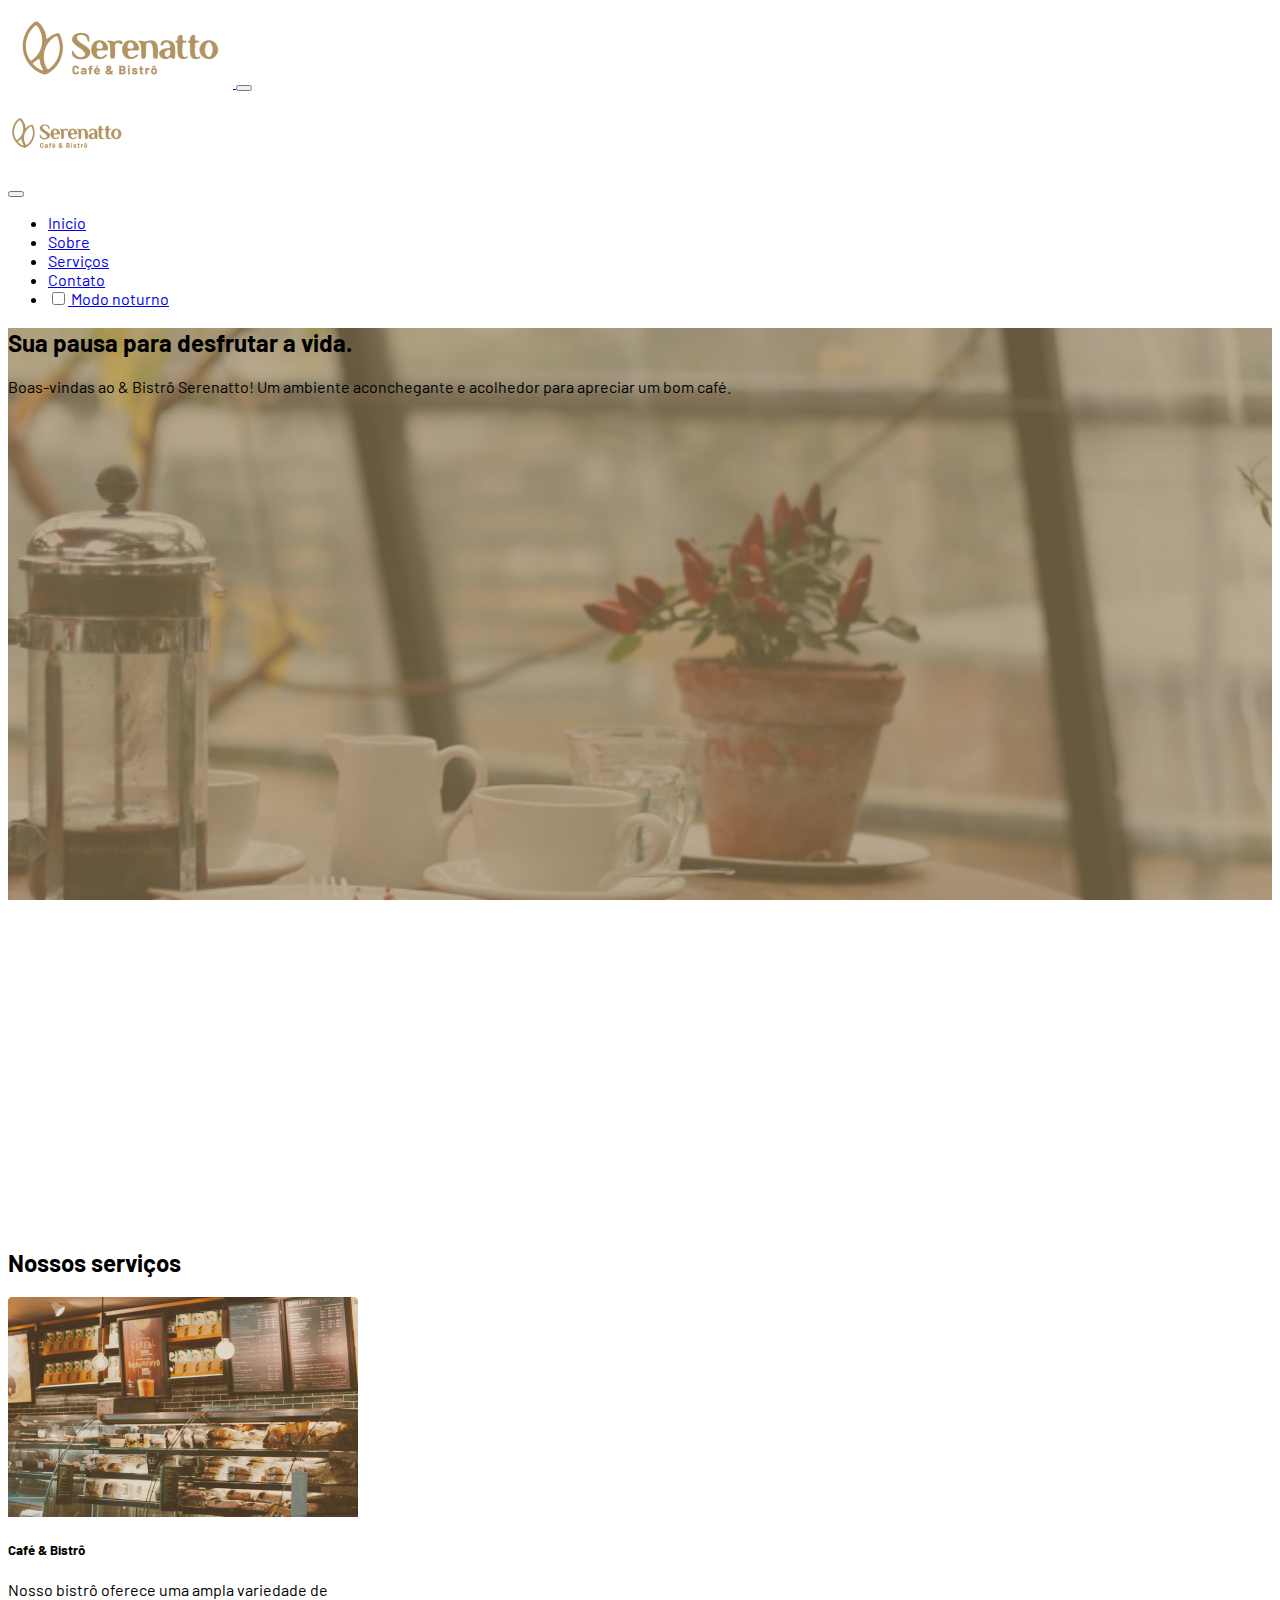
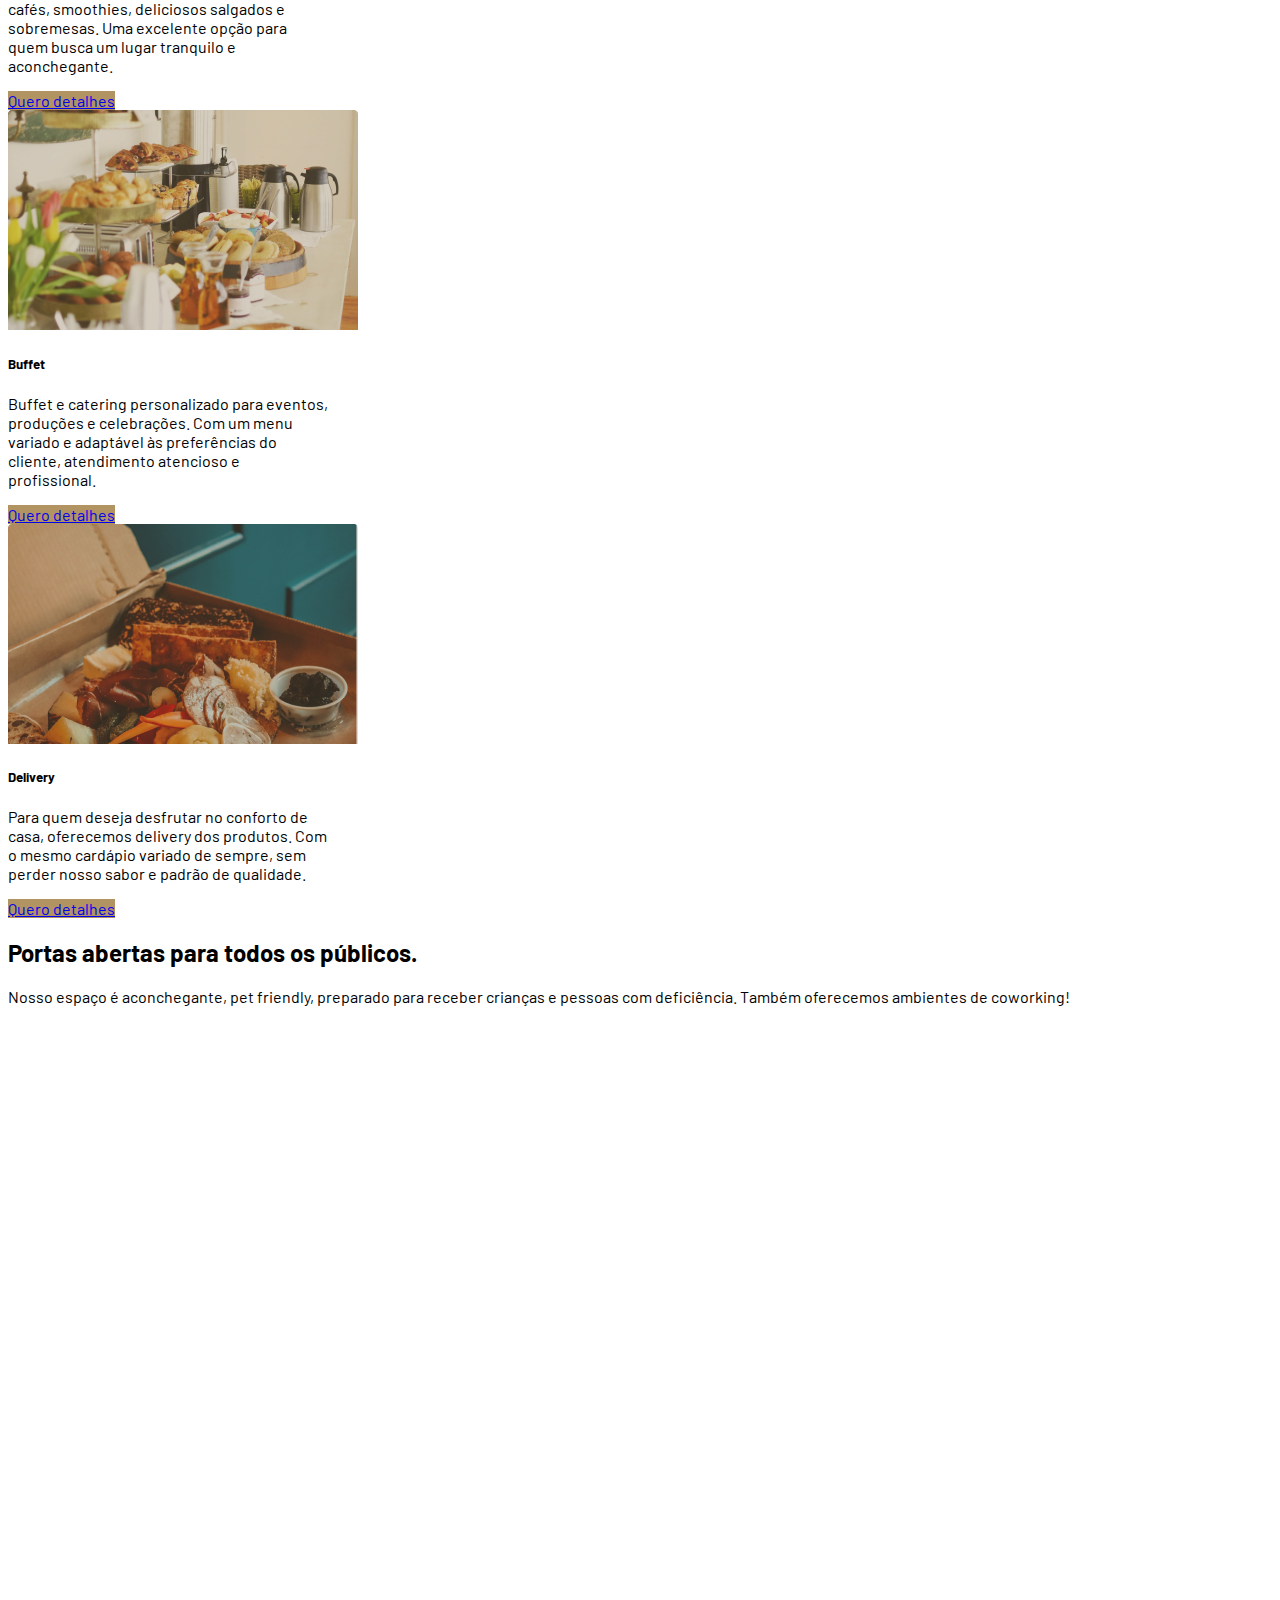
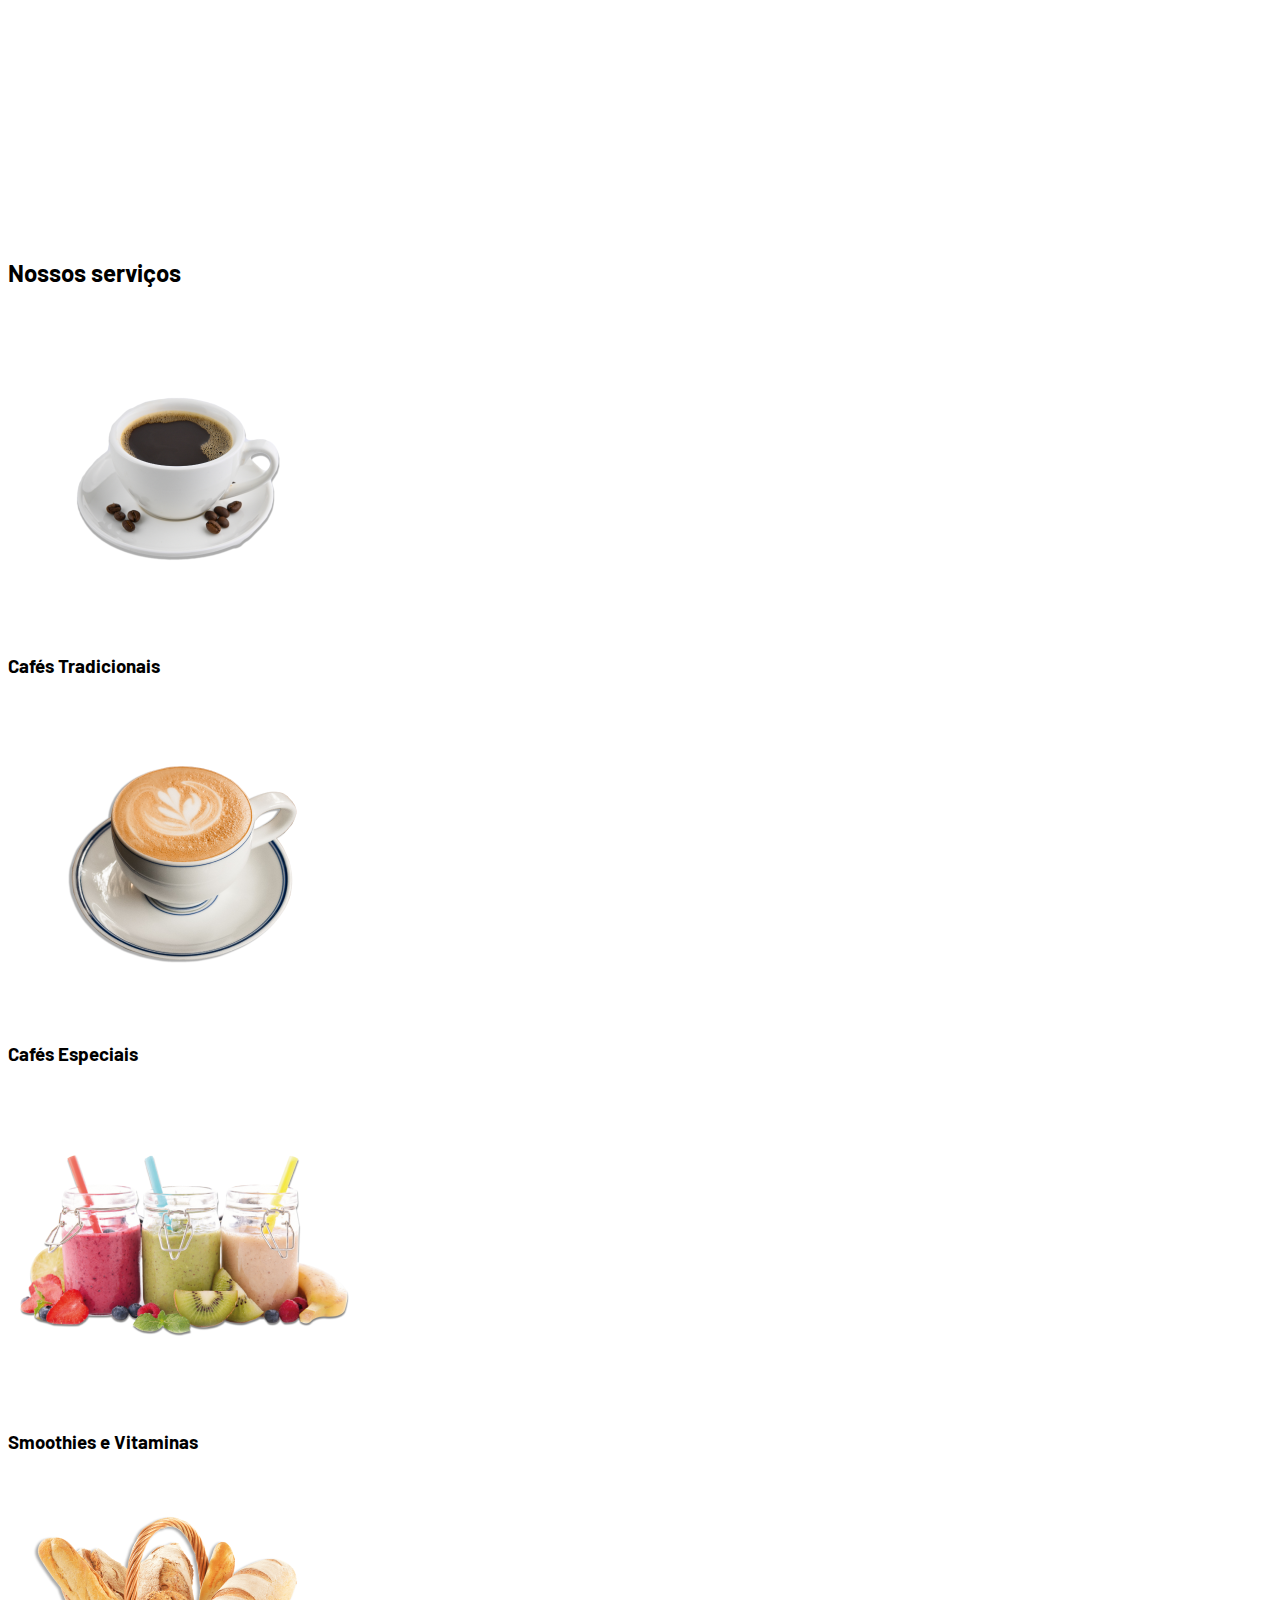
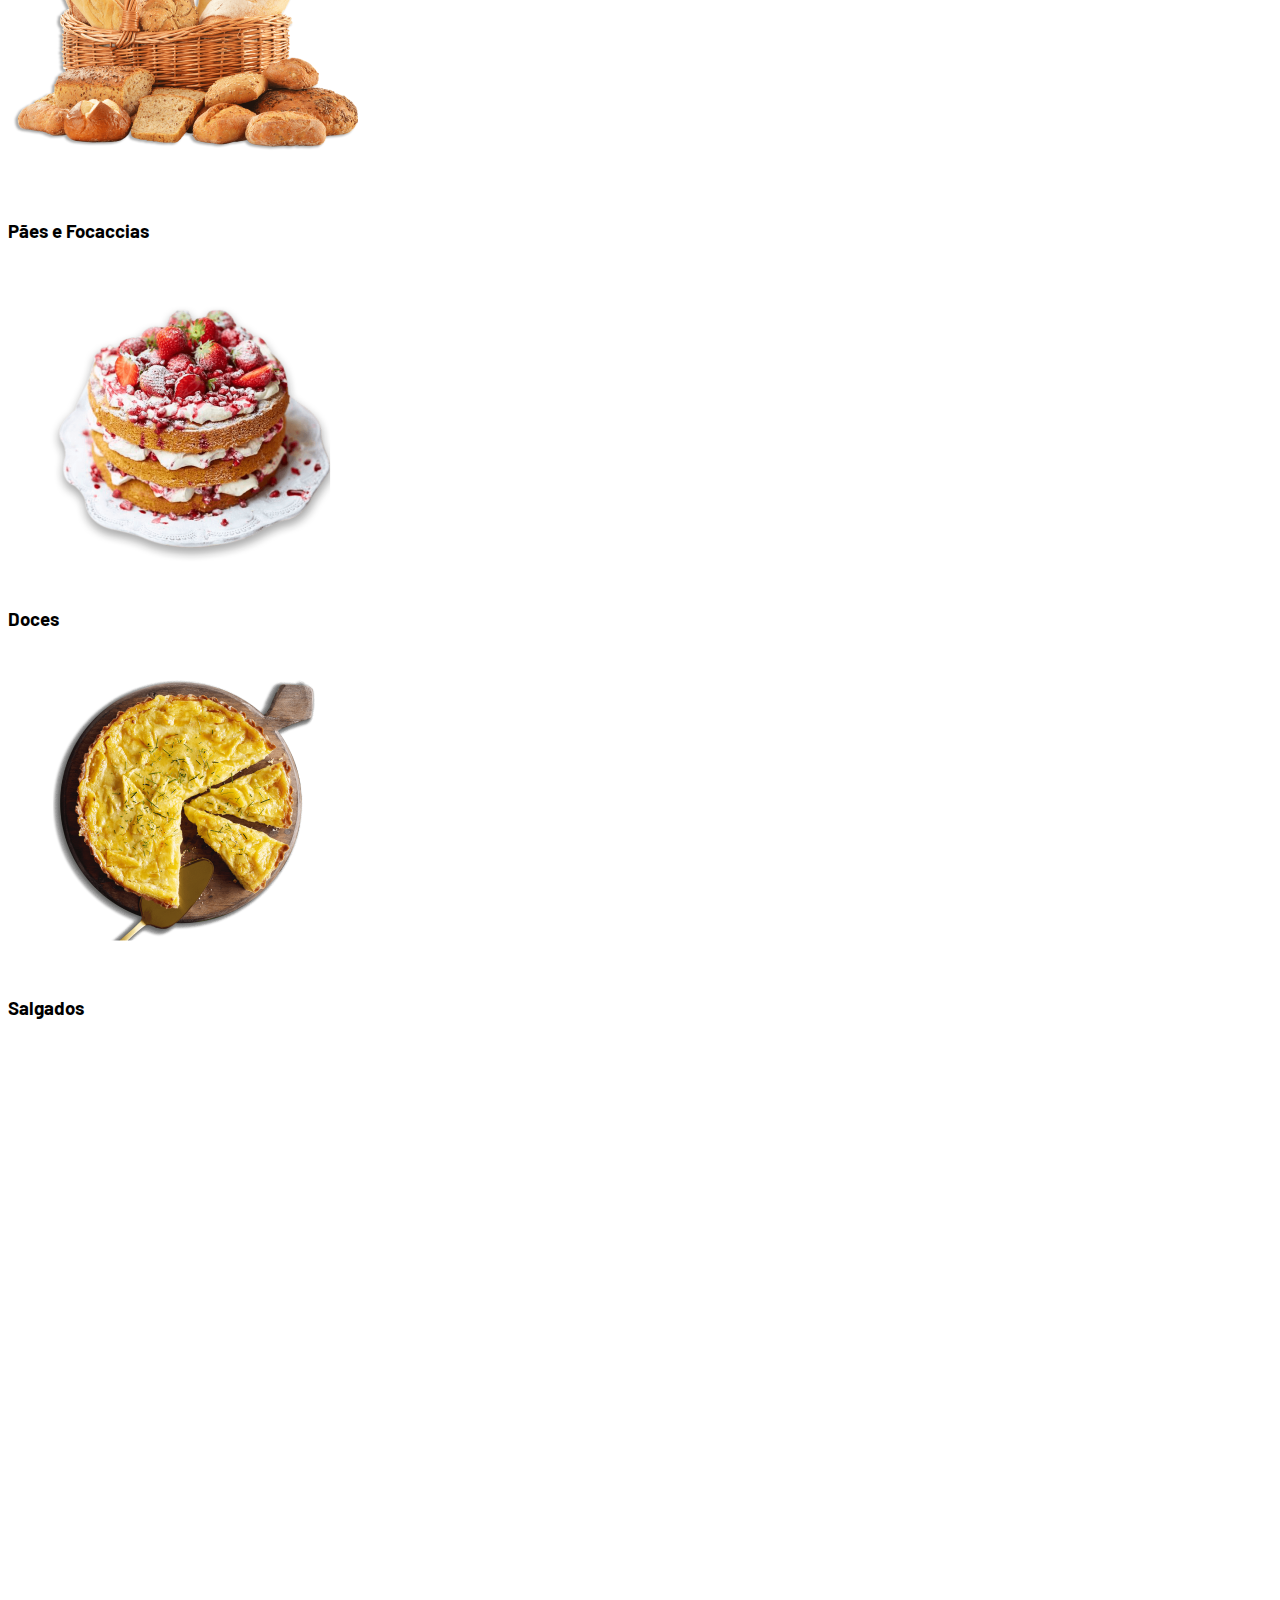
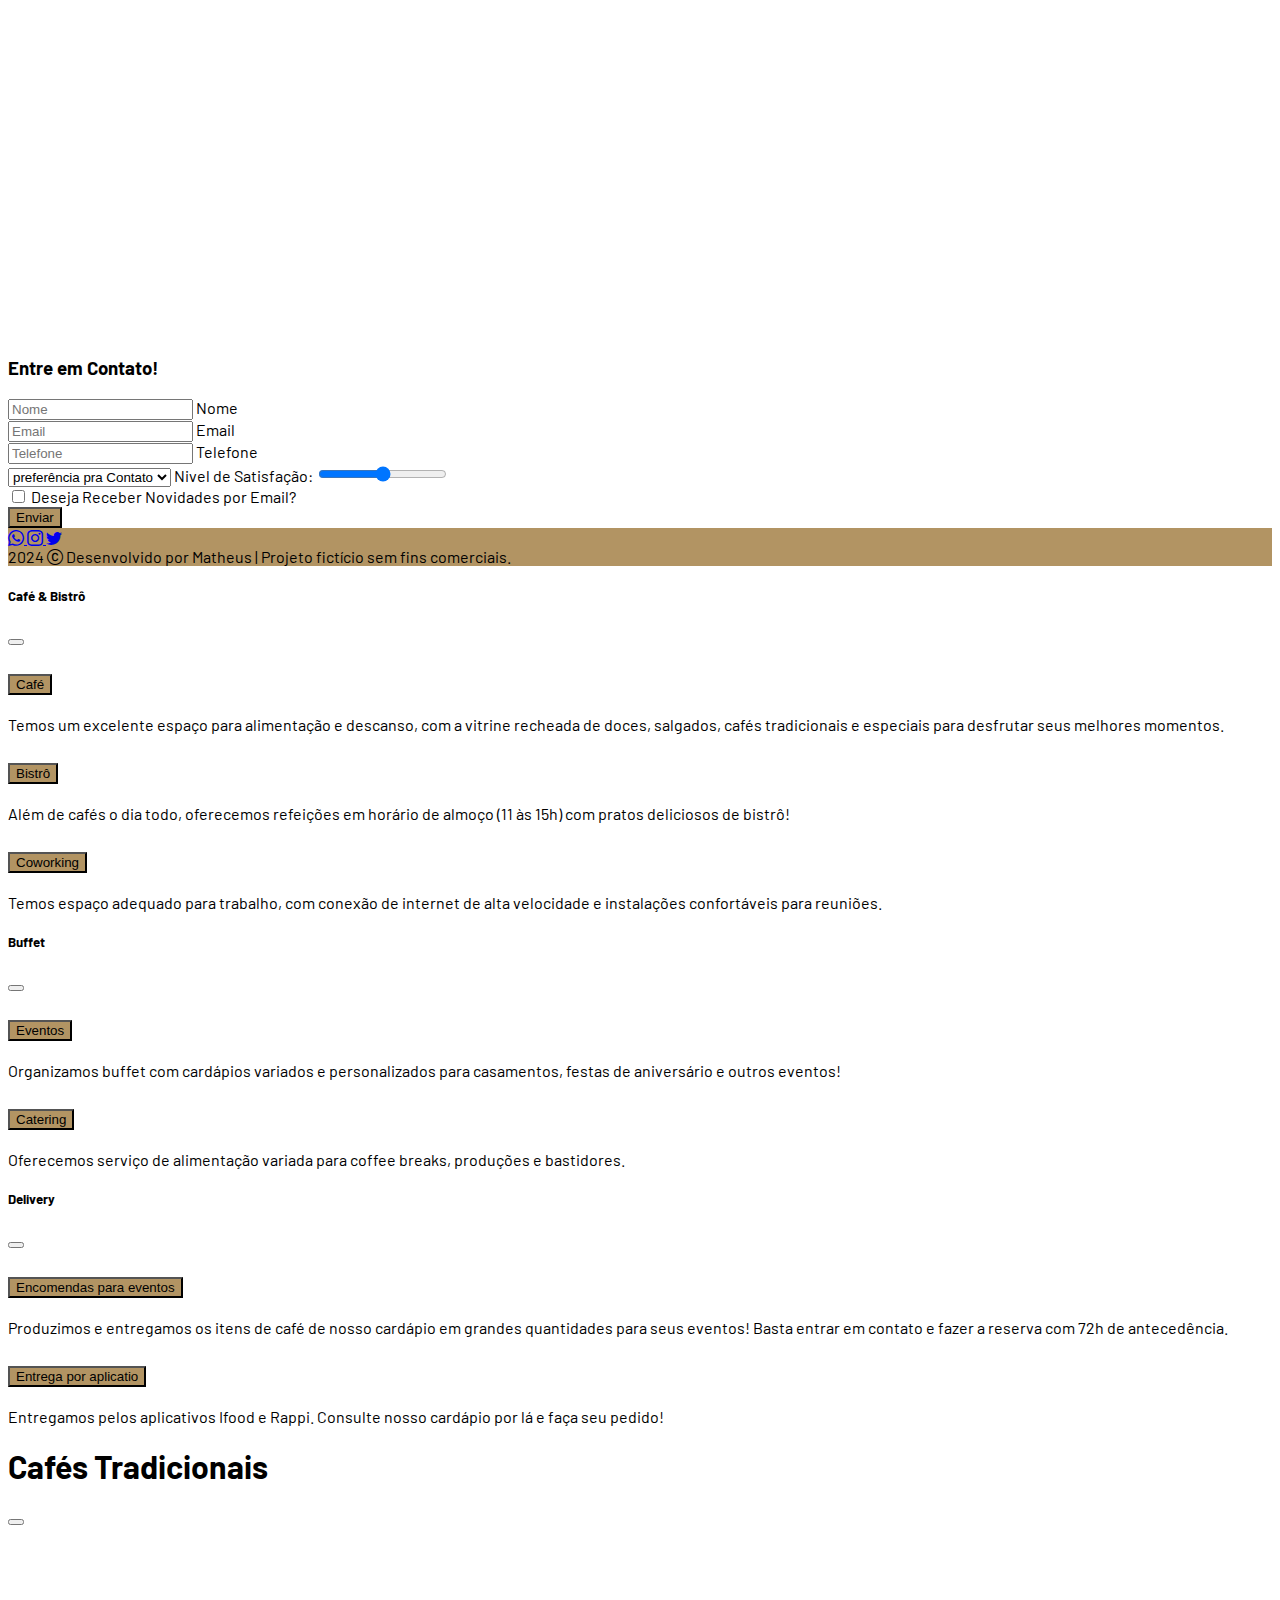
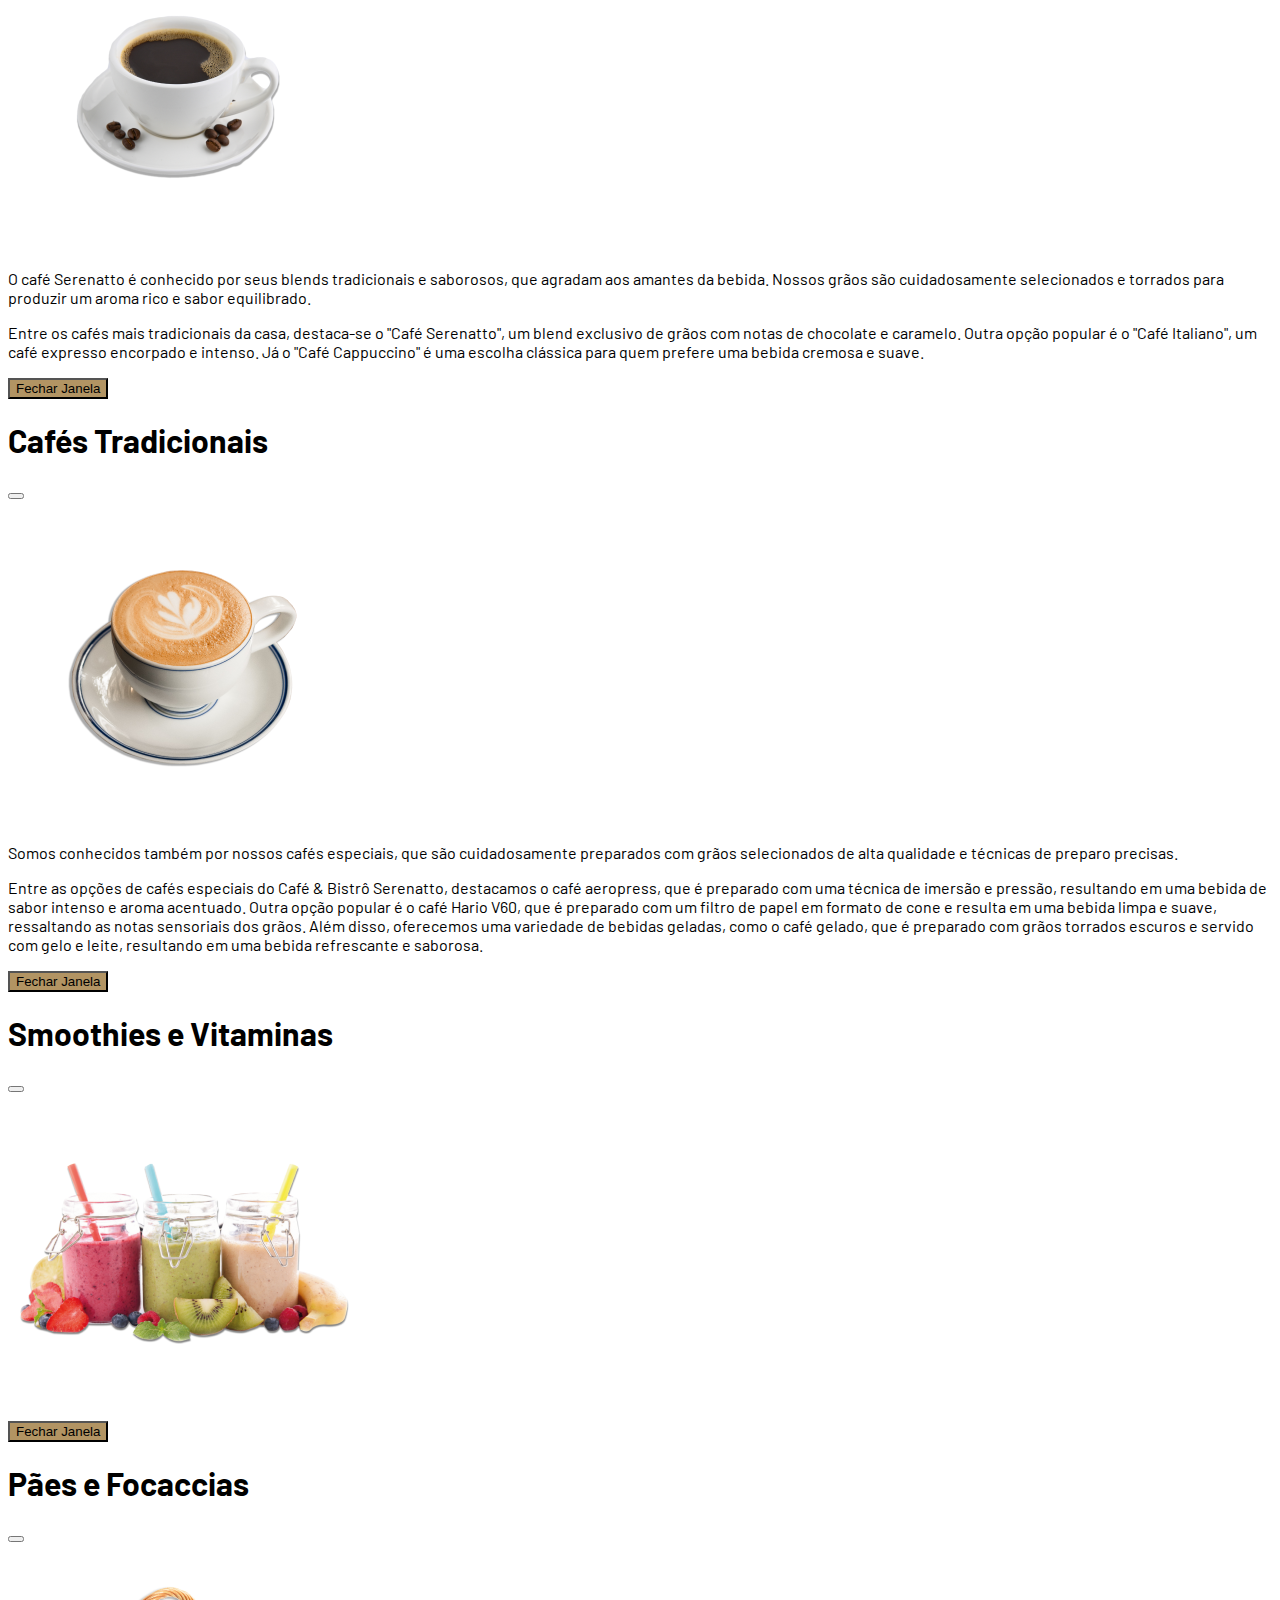
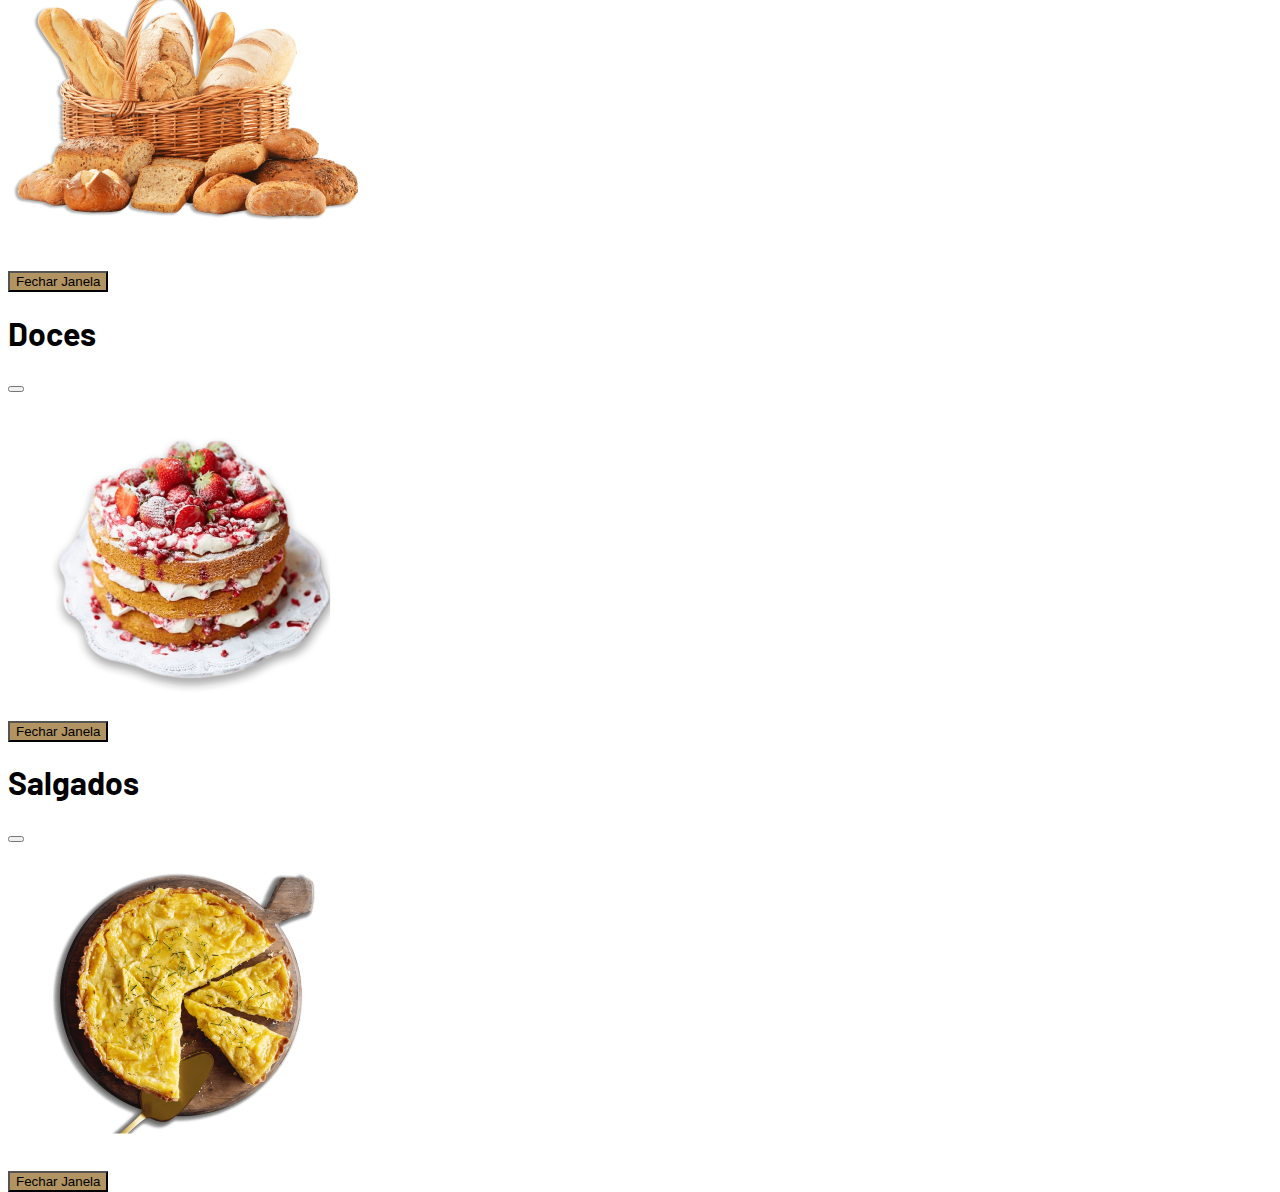
<file: projeto2/index.html>
<!DOCTYPE html>
<html lang="pt-br">
<head>
    <meta charset="UTF-8">
    <meta http-equiv="X-UA-Compatible" content="IE=edge">
    <meta name="viewport" content="width=device-width, initial-scale=1.0">
    <link rel="shortcut icon" href="./" type="image/x-icon">
    <link rel="shortcut icon" href="./assets/favicon.png" type="image/x-icon">
    <title>Serenatto</title>
    <link href="https://cdn.jsdelivr.net/npm/bootstrap@5.3.0-alpha2/dist/css/bootstrap.min.css" rel="stylesheet"
    integrity="sha384-aFq/bzH65dt+w6FI2ooMVUpc+21e0SRygnTpmBvdBgSdnuTN7QbdgL+OapgHtvPp" 
    crossorigin="anonymous">
    <link rel="stylesheet" href="https://cdn.jsdelivr.net/npm/bootstrap-icons@1.10.4/font/bootstrap-icons.css">
    <link rel="stylesheet" href="./estilos.css">
    <link href="https://fonts.googleapis.com/css2?family=Barlow+Condensed:wght@700&family=Barlow:wght@400;600&display=swap" rel="stylesheet">
</head>
<body data-bs-theme="light">

    <!-- CABEÇALHO - NAVBAR -->
    <header>
        <!-- Barra de navegação com expansão em telas grandes e plano de fundo terciário -->
        <nav class="navbar-expand-lg navbar bg-body-tertiary fixed-top">
            <!-- Contêiner fluido para envolver os elementos -->
            <div class="container-fluid">

                <!-- Link para o logotipo da página -->
                <a class="navbar-brand" href="#">
                    <img src="./assets/logo.png" alt="Logo da cafeteria Serenatto">
                </a>
                
                <!-- Botão de alternância para abrir o menu offcanvas -->
                <button class="navbar-toggler" type="button" data-bs-toggle="offcanvas" data-bs-target="#offcanvasNavbar" aria-controls="offcanvasNavbar" aria-label="Toggle navigation">
                    <span class="navbar-toggler-icon"></span>
                </button>
                
                <!-- Menu offcanvas que aparece em telas menores -->
                <div class="offcanvas offcanvas-end" tabindex="-1" id="offcanvasNavbar" aria-labelledby="offcanvasNavbarLabel">
                    <!-- Cabeçalho do menu offcanvas com título ou logotipo -->
                    <div class="offcanvas-header">
                        <h5 class="offcanvas-title" id="offcanvasNavbarLabel">
                            <img src="./assets/logo-mobile.png" alt="Logo da cafeteria Serenatto">
                        </h5>
                        <button type="button" class="btn-close" data-bs-dismiss="offcanvas" aria-label="Close"></button>
                    </div>
                    <!-- Corpo do menu offcanvas com links de navegação -->
                    <div class="offcanvas-body">
                        <ul class="navbar-nav justify-content-end flex-grow-1 pe-3">
                            <li class="nav-item">
                                <a class="nav-link active" aria-current="page" href="#">Inicio</a>
                            </li>
                            <li class="nav-item">
                                <a class="nav-link active" aria-current="page" href="#sobre">Sobre</a>
                            </li>
                            <li class="nav-item">
                                <a class="nav-link active" aria-current="page" href="#servicos">Serviços</a>
                            </li>
                            <li class="nav-item">
                                <a class="nav-link active" aria-current="page" href="#contato">Contato</a>
                            </li>
                            <li class="nav-item">
                                <a class="nav-link" href="#">
                                    <div class="form-check form-switch">
                                        <input class="form-check-input" type="checkbox" role="switch" id="modo-noturno">
                                        <label class="form-check-label" for="modo-noturno">Modo noturno</label>
                                    </div>
                                </a>
                            </li>
                        </ul>
                    </div>
                </div>

            </div>
        </nav>
    </header>


    <main>
        <!-- PRIMEIRA IMAGEM  -->
        <section class="banners banner-1 d-flex flex-column justify-content-center text-center">
            <div class="banners-titulo bg-body-secondary py-5">
                <h2 class="fw-bold">Sua pausa para desfrutar a vida. </h2>
                <p>Boas-vindas ao & Bistrô Serenatto! Um ambiente aconchegante e acolhedor para apreciar um bom café.</p>
            </div>
        </section>

        <!-- CARDS SOBRE -->
        <section class="py-5">
            <h2 class="text-center fw-bold pb-1" id="sobre">Nossos serviços</h2>

            <div class="container d-flex justify-content-around flex-wrap">
                <!-- PRIMIERO CARD -->
                <div class="card m-4" style="width: 20rem;">
                    <img src="./assets/cafe-card.png" class="card-img-top" alt="Balcão de padaria tradicional com alimentos diversos">
                    
                    <div class="card-body">
                        <h5 class="card-title py-2 fw-bold">Café & Bistrô</h5>
                        <p class="card-text">Nosso bistrô oferece uma ampla variedade de cafés, smoothies, deliciosos salgados e sobremesas. Uma excelente opção para quem busca um lugar tranquilo e aconchegante.</p>
                        <a href="#" class="btn botao-padrao w-100 fw-bold" data-bs-toggle="offcanvas" data-bs-target="#canvas-1" aria-controls="offcanvasRight">Quero detalhes</a>
                    </div>
                </div>

                <!-- SEGUNDO CARD -->
                <div class="card m-4" style="width: 20rem;">
                    <img src="./assets/buffet-card.png" class="card-img-top" alt="Mesa de buffet com alimentos diversos">
                    <div class="card-body">
                        <h5 class="card-title fw-bold">Buffet</h5>
                        <p class="card-text">Buffet e catering personalizado para eventos, produções e celebrações. Com um menu variado e adaptável às preferências do cliente, atendimento atencioso e profissional.</p>
                        <a href="#" class="btn botao-padrao w-100 fw-bold mt-3" data-bs-toggle="offcanvas" data-bs-target="#canvas-2" aria-controls="offcanvasRight">Quero detalhes</a>
                    </div>
                </div>

                <!-- TERCEIRO CARD -->
                <div class="card m-4" style="width: 20rem;">
                    <img src="./assets/delivery-card.png" class="card-img-top" alt="Caixa aberta armazenando comidas diversas">
                    <div class="card-body">
                        <h5 class="card-title fw-bold">Delivery</h5>
                        <p class="card-text">Para quem deseja desfrutar no conforto de casa, oferecemos delivery dos produtos. Com o mesmo cardápio variado de sempre, sem perder nosso sabor e padrão de qualidade.</p>
                        <a href="#" class="btn botao-padrao w-100 fw-bold mt-3" data-bs-toggle="offcanvas" data-bs-target="#canvas-3" aria-controls="offcanvasRight">Quero detalhes</a>
                    </div>
                </div>
            </div>
        </section>

        <!-- SEGUNDA IMAGEM -->
        <section class="banners banner-2 d-flex flex-column justify-content-center text-center">
            <div class="banners-titulo bg-body-secondary py-5">
                <h2 class="fw-bold">Portas abertas para todos os públicos.</h2>
                <p>Nosso espaço é aconchegante, pet friendly, preparado para receber crianças e pessoas com deficiência. Também oferecemos ambientes de coworking!</p>
            </div>
        </section>

        <!-- CARDS NOSSOS SERVIÇOS -->
        <section>
            <h2 class="text-center fw-bold mt-4 pb-1" id="servicos">Nossos serviços</h2>

            <div class="row mx-0">
                <div class="col-12 col-md-6 col-lg-4">
                    <div class="card border-0 mx-auto btn" data-bs-toggle="modal" data-bs-target="#modal-1">
                        <img src="./assets/produtos-cafe-tradicional.png" class="card-img-top" alt="Xícara de café preto">
                        <div class="card-body text-center">
                            <h3 class="card-text fw-bold">Cafés Tradicionais</h3>
                        </div>
                    </div>
                </div>
                <div class="col-12 col-md-6 col-lg-4">
                    <div class="card border-0 mx-auto btn" data-bs-toggle="modal" data-bs-target="#modal-2">
                        <img src="./assets/produtos-cafe-especial.png" class="card-img-top" alt="">
                        <div class="card-body text-center">
                            <h3 class="card-text fw-bold">Cafés Especiais</h3>
                        </div>
                    </div>
                </div>
                <div class="col-12 col-md-6 col-lg-4">
                    <div class="card border-0 mx-auto btn" data-bs-toggle="modal" data-bs-target="#modal-3">
                        <img src="./assets/produtos-vitaminas.png" class="card-img-top" alt="">
                        <div class="card-body text-center">
                            <h3 class="card-text fw-bold">Smoothies e Vitaminas</h3>
                        </div>
                    </div>
                </div>
                <div class="col-12 col-md-6 col-lg-4">
                    <div class="card border-0 mx-auto btn" data-bs-toggle="modal" data-bs-target="#modal-4">
                        <img src="./assets/produtos-paes.png" class="card-img-top" alt="">
                        <div class="card-body text-center">
                            <h3 class="card-text fw-bold">Pães e Focaccias</h3>
                        </div>
                    </div>
                </div>
                <div class="col-12 col-md-6 col-lg-4">
                    <div class="card border-0 mx-auto btn" data-bs-toggle="modal" data-bs-target="#modal-5">
                        <img src="./assets/produtos-doces.png" class="card-img-top" alt="">
                        <div class="card-body text-center">
                            <h3 class="card-text fw-bold">Doces</h3>
                        </div>
                    </div>
                </div>
                <div class="col-12 col-md-6 col-lg-4">
                    <div class="card border-0 mx-auto btn" data-bs-toggle="modal" data-bs-target="#modal-6">
                        <img src="./assets/produtos-salgados.png" class="card-img-top" alt="">
                        <div class="card-body text-center">
                            <h3 class="card-text fw-bold">Salgados</h3>
                        </div>
                    </div>
                </div>
            </div>
        </section>

        <!-- TERCEIRA IMAGEM -->
        <section class="banners banner-3 d-flex flex-column justify-content-center text-center">

        </section>

        <!-- ENTRE EM CONTATO -->
        <section>
            <div class="border border-2 rounded p-3">
                <div class="row">
                    <div class="col-8 col-md-6 mx-auto">
                        <h3 class="fw-bold p-3"> Entre em Contato! </h3>

                        <form id="contato">
                            <div class="form-floating mb-3">
                                <input type="text" class="form-control" id="nome" placeholder="Nome">
                                <label for="nome"> Nome </label>
                            </div>
                            <div class="form-floating mb-3">
                                <input type="email" class="form-control" id="Email" placeholder="Email">
                                <label for="Email"> Email </label>
                            </div>
                            <div class="form-floating mb-3">
                                <input type="number" class="form-control" id="telefone" placeholder="Telefone">
                                <label for="telefone"> Telefone </label>
                            </div>
                        </form>
        
                        <select class="form-select mb-3" aria-label="Default select example">
                            <option selected>preferência pra Contato</option>
                            <option value="">WhatsApp</option>
                            <option value="">Email</option>
                            <option value="">Ligação</option>
                        </select>
            
                        <label for="nivel-satisfacao"> Nivel de Satisfação: </label>
                        <input type="range" class="form-range" id="nivel-satisfacao">
            
                        <div class="form-check">
                            <input class="form-check-input" type="checkbox" value="" id="novidades">
                            <label class="form-check-label" for="novidades"> Deseja Receber Novidades por Email? </label>
                        </div>
            
                        <button type="button" class="btn botao-padrao w-100 fw-bold py-3 mt-3"> Enviar </button>
                    </div>
                </div>
            </div>

        </section>
    </main>

    <footer class="text-center mt-4">

        <section class="container p-4 pb-0">
            <a href="#!" class="btn"> <i class="bi bi-whatsapp"></i> </a>
            <a href="#!" class="btn"> <i class="bi bi-instagram"></i> </a>
            <a href="#!" class="btn"> <i class="bi bi-twitter"></i></i> </a>
        </section>

        <div class="p-3">
            2024 <i class="bi bi-c-circle"></i> Desenvolvido por Matheus | Projeto fictício sem fins comerciais.
        </div>

    </footer>

    <!-- canvas -1  -->
    <div class="offcanvas offcanvas-end" tabindex="-1" id="canvas-1" aria-labelledby="offcanvasRightLabel">
        <div class="offcanvas-header">
            <h5 class="offcanvas-title" id="offcanvasRightLabel">Café & Bistrô</h5>
            <button type="button" class="btn-close" data-bs-dismiss="offcanvas" aria-label="Close"></button>
        </div>
        <div class="offcanvas-body">
            <div class="accordion" id="accordionExample">
                <div class="accordion-item">
                    <h2 class="accordion-header">
                        <button class="accordion-button botao-padrao" type="button" data-bs-toggle="collapse" data-bs-target="#collapseOne" aria-expanded="true" aria-controls="collapseOne">Café</button>
                    </h2>
                    <div id="collapseOne" class="accordion-collapse collapse show" data-bs-parent="#accordionExample">
                        <div class="accordion-body">
                            <p>Temos um excelente espaço para alimentação e descanso, com a vitrine recheada de doces, salgados, cafés tradicionais e especiais para desfrutar seus melhores momentos.</p>
                        </div>
                    </div>
                </div>
                <div class="accordion-item">
                    <h2 class="accordion-header">
                        <button class="accordion-button collapsed botao-padrao" type="button" data-bs-toggle="collapse" data-bs-target="#collapseTwo" aria-expanded="false" aria-controls="collapseTwo">Bistrô</button>
                    </h2>
                    <div id="collapseTwo" class="accordion-collapse collapse" data-bs-parent="#accordionExample">
                        <div class="accordion-body">
                            <p>Além de cafés o dia todo, oferecemos refeições em horário de almoço (11 às 15h) com pratos deliciosos de bistrô!</p>
                        </div>
                    </div>
                </div>
                <div class="accordion-item">
                    <h2 class="accordion-header">
                        <button class="accordion-button collapsed botao-padrao" type="button" data-bs-toggle="collapse" data-bs-target="#collapseThree" aria-expanded="false" aria-controls="collapseThree">Coworking</button>
                    </h2>
                    <div id="collapseThree" class="accordion-collapse collapse" data-bs-parent="#accordionExample">
                        <div class="accordion-body">
                            <p>Temos espaço adequado para trabalho, com conexão de internet de alta velocidade e instalações confortáveis para reuniões.</p>
                        </div>
                    </div>
                </div>
            </div>
        </div>
    </div>

    <!-- canvas -2  -->
    <div class="offcanvas offcanvas-end" tabindex="-1" id="canvas-2" aria-labelledby="offcanvasRightLabel">
        <div class="offcanvas-header">
            <h5 class="offcanvas-title" id="offcanvasRightLabel">Buffet</h5>
            <button type="button" class="btn-close" data-bs-dismiss="offcanvas" aria-label="Close"></button>
        </div>
        <div class="offcanvas-body">
            <div class="accordion" id="accordionExample">
                <div class="accordion-item">
                    <h2 class="accordion-header">
                        <button class="accordion-button botao-padrao" type="button" data-bs-toggle="collapse" data-bs-target="#collapseOne" aria-expanded="true" aria-controls="collapseOne">Eventos</button>
                    </h2>
                    <div id="collapseOne" class="accordion-collapse collapse show" data-bs-parent="#accordionExample">
                        <div class="accordion-body">
                            <p>Organizamos buffet com cardápios variados e personalizados para casamentos, festas de aniversário e outros eventos!</p>
                        </div>
                    </div>
              </div>
              <div class="accordion-item">
                    <h2 class="accordion-header">
                        <button class="accordion-button collapsed botao-padrao" type="button" data-bs-toggle="collapse" data-bs-target="#collapseTwo" aria-expanded="false" aria-controls="collapseTwo">Catering</button>
                    </h2>
                    <div id="collapseTwo" class="accordion-collapse collapse" data-bs-parent="#accordionExample">
                        <div class="accordion-body">
                            <p>Oferecemos serviço de alimentação variada para coffee breaks, produções e bastidores.</p>
                        </div>
                    </div>
              </div>
            </div>
        </div>
    </div>

    <!-- canvas -3  -->
    <div class="offcanvas offcanvas-end" tabindex="-1" id="canvas-3" aria-labelledby="offcanvasRightLabel">
        <div class="offcanvas-header">
            <h5 class="offcanvas-title" id="offcanvasRightLabel">Delivery</h5>
            <button type="button" class="btn-close" data-bs-dismiss="offcanvas" aria-label="Close"></button>
        </div>
        <div class="offcanvas-body">
            <div class="accordion" id="accordionExample">
                <div class="accordion-item">
                    <h2 class="accordion-header">
                        <button class="accordion-button botao-padrao" type="button" data-bs-toggle="collapse" data-bs-target="#collapseOne" aria-expanded="true" aria-controls="collapseOne">Encomendas para eventos</button>
                    </h2>
                    <div id="collapseOne" class="accordion-collapse collapse show" data-bs-parent="#accordionExample">
                        <div class="accordion-body">
                            <p>Produzimos e entregamos os itens de café de nosso cardápio em grandes quantidades para seus eventos! Basta entrar em contato e fazer a reserva com 72h de antecedência.</p>
                        </div>
                    </div>
              </div>
              <div class="accordion-item">
                    <h2 class="accordion-header">
                        <button class="accordion-button collapsed botao-padrao" type="button" data-bs-toggle="collapse" data-bs-target="#collapseTwo" aria-expanded="false" aria-controls="collapseTwo">Entrega por aplicatio</button>
                    </h2>
                    <div id="collapseTwo" class="accordion-collapse collapse" data-bs-parent="#accordionExample">
                        <div class="accordion-body">
                            <p>Entregamos pelos aplicativos Ifood e Rappi. Consulte nosso cardápio por lá e faça seu pedido!</p>
                        </div>
                    </div>
              </div>
            </div>
        </div>
    </div>

    <!-- modal -1 -->
    <div class="modal fade" id="modal-1" tabindex="-1" aria-labelledby="exampleModalLabel" aria-hidden="true">
        <div class="modal-dialog">
            <div class="modal-content">
                <div class="modal-header">
                    <h1 class="modal-title fs-5 fw-bold" id="exampleModalLabel"> Cafés Tradicionais </h1>
                    <button type="button" class="btn-close" data-bs-dismiss="modal" aria-label="Close"></button>
                </div>
                <div class="modal-body">
                    <img src="./assets/produtos-cafe-tradicional.png" alt="Xícara de café preto" class="w-100">
                    <p>O café Serenatto é conhecido por seus blends tradicionais e saborosos, que agradam aos amantes da bebida. Nossos grãos são cuidadosamente selecionados e torrados para produzir um aroma rico e sabor equilibrado.</p>
                    <p>Entre os cafés mais tradicionais da casa, destaca-se o "Café Serenatto", um blend exclusivo de grãos com notas de chocolate e caramelo. Outra opção popular é o "Café Italiano", um café expresso encorpado e intenso. Já o "Café Cappuccino" é uma escolha clássica para quem prefere uma bebida cremosa e suave.</p>
                </div>
                <div class="modal-footer mx-auto"> <!-- essa classe mx-auto deixa ele bem no centro -->
                    <button type="button" class="btn botao-padrao border-0" data-bs-dismiss="modal">Fechar Janela</button>
                </div>
            </div>
        </div>
    </div>

    <!-- modal -2 -->
    <div class="modal fade" id="modal-2" tabindex="-1" aria-labelledby="exampleModalLabel" aria-hidden="true">
        <div class="modal-dialog">
            <div class="modal-content">
                <div class="modal-header">
                    <h1 class="modal-title fs-5 fw-bold" id="exampleModalLabel"> Cafés Tradicionais </h1>
                    <button type="button" class="btn-close" data-bs-dismiss="modal" aria-label="Close"></button>
                </div>
                <div class="modal-body">
                    <img src="./assets/produtos-cafe-especial.png" alt="" class="w-100">
                    <p>Somos conhecidos também por nossos cafés especiais, que são cuidadosamente preparados com grãos selecionados de alta qualidade e técnicas de preparo precisas.</p>
                    <p>Entre as opções de cafés especiais do Café & Bistrô Serenatto, destacamos o café aeropress, que é preparado com uma técnica de imersão e pressão, resultando em uma bebida de sabor intenso e aroma acentuado. Outra opção popular é o café Hario V60, que é preparado com um filtro de papel em formato de cone e resulta em uma bebida limpa e suave, ressaltando as notas sensoriais dos grãos. Além disso, oferecemos uma variedade de bebidas geladas, como o café gelado, que é preparado com grãos torrados escuros e servido com gelo e leite, resultando em uma bebida refrescante e saborosa.</p></p>
                </div>
                <div class="modal-footer mx-auto"> <!-- essa classe mx-auto deixa ele bem no centro -->
                    <button type="button" class="btn botao-padrao border-0" data-bs-dismiss="modal">Fechar Janela</button>
                </div>
            </div>
        </div>
    </div>

    <!-- modal 3 -->
    <div class="modal fade" id="modal-3" tabindex="-1" aria-labelledby="exampleModalLabel" aria-hidden="true">
        <div class="modal-dialog">
            <div class="modal-content">
                <div class="modal-header">
                    <h1 class="modal-title fs-5 fw-bold" id="exampleModalLabel"> Smoothies e Vitaminas </h1>
                    <button type="button" class="btn-close" data-bs-dismiss="modal" aria-label="Close"></button>
                </div>
                <div class="modal-body">
                    <img src="./assets/produtos-vitaminas.png" alt="" class="w-100">
                </div>
                <div class="modal-footer mx-auto"> <!-- essa classe mx-auto deixa ele bem no centro -->
                    <button type="button" class="btn botao-padrao border-0" data-bs-dismiss="modal">Fechar Janela</button>
                </div>
            </div>
        </div>
    </div>

    <!-- modal 4 -->
    <div class="modal fade" id="modal-4" tabindex="-1" aria-labelledby="exampleModalLabel" aria-hidden="true">
        <div class="modal-dialog">
            <div class="modal-content">
                <div class="modal-header">
                    <h1 class="modal-title fs-5 fw-bold" id="exampleModalLabel"> Pães e Focaccias </h1>
                    <button type="button" class="btn-close" data-bs-dismiss="modal" aria-label="Close"></button>
                </div>
                <div class="modal-body">
                    <img src="./assets/produtos-paes.png" alt="" class="w-100">
                </div>
                <div class="modal-footer mx-auto"> <!-- essa classe mx-auto deixa ele bem no centro -->
                    <button type="button" class="btn botao-padrao border-0" data-bs-dismiss="modal">Fechar Janela</button>
                </div>
            </div>
        </div>
    </div>

    <!-- modal 5 -->
    <div class="modal fade" id="modal-5" tabindex="-1" aria-labelledby="exampleModalLabel" aria-hidden="true">
        <div class="modal-dialog">
            <div class="modal-content">
                <div class="modal-header">
                    <h1 class="modal-title fs-5 fw-bold" id="exampleModalLabel"> Doces </h1>
                    <button type="button" class="btn-close" data-bs-dismiss="modal" aria-label="Close"></button>
                </div>
                <div class="modal-body">
                    <img src="./assets/produtos-doces.png" alt="" class="w-100">
                </div>
                <div class="modal-footer mx-auto"> <!-- essa classe mx-auto deixa ele bem no centro -->
                    <button type="button" class="btn botao-padrao border-0" data-bs-dismiss="modal">Fechar Janela</button>
                </div>
            </div>
        </div>
    </div>

    <!-- modal 6 -->
    <div class="modal fade" id="modal-6" tabindex="-1" aria-labelledby="exampleModalLabel" aria-hidden="true">
        <div class="modal-dialog">
            <div class="modal-content">
                <div class="modal-header">
                    <h1 class="modal-title fs-5 fw-bold" id="exampleModalLabel"> Salgados </h1>
                    <button type="button" class="btn-close" data-bs-dismiss="modal" aria-label="Close"></button>
                </div>
                <div class="modal-body">
                    <img src="./assets/produtos-salgados.png" alt="" class="w-100">
                </div>
                <div class="modal-footer mx-auto"> <!-- essa classe mx-auto deixa ele bem no centro -->
                    <button type="button" class="btn botao-padrao border-0" data-bs-dismiss="modal">Fechar Janela</button>
                </div>
            </div>
        </div>
    </div>

    <script src="https://cdn.jsdelivr.net/npm/bootstrap@5.3.0-alpha2/dist/js/bootstrap.bundle.min.js"
    integrity="sha384-qKXV1j0HvMUeCBQ+QVp7JcfGl760yU08IQ+GpUo5hlbpg51QRiuqHAJz8+BrxE/N"
    crossorigin="anonymous"></script>
    <script src="./script.js"></script>
</body>

</html>
</file>
<file: projeto2/estilos.css>
/* Definindo variáveis de cores */
body {
  --bege: #E6E0D6; /* Cor bege */
  --marrom-escuro: #816D4F; /* Cor marrom escuro */
  --marrom-claro: #B29463; /* Cor marrom claro */
  font-family: 'Barlow', sans-serif; /* Fonte de texto */
  height: 4000px; /* Altura do corpo da página */
}

[data-bs-theme="dark"]{
  color: white;
  .nav-link, .card-body, .offcanvas, .btn , .accordion{
    --bs-nav-link-color: white;
    --bs-card-body: white;
    --bs-offcanvas-color: white;
    --bs-body-color: white;
    --bs-body-color: white;
  }
}

/* Estilizando caixas de seleção (checkboxes) */
input[type=checkbox] {
  border: 2px solid var(--marrom-claro); /* Borda com a cor marrom-claro */
  box-shadow: none; /* Sem sombra */
}

/* Estilizando caixas de seleção marcadas ou com foco */
input[type=checkbox]:checked, input[type=checkbox]:focus {
  background-color: var(--marrom-claro); /* Cor de fundo marrom-claro */
  border-color: var(--marrom-claro); /* Cor da borda marrom-claro */
  box-shadow: none; /* Sem sombra */
  outline: none; /* Sem contorno quando em foco */
}

/* Estilizando um elemento com a classe .banner-1 */
.banner-1 {
  background-image: url(./assets/banner-1.png); /* Imagem de fundo */
}

.banner-2 {
  background-image: url(./assets/banner-2.png); /* Imagem de fundo */
}

.banner-3 {
  background-image: url(./assets/banner-3.png); /* Imagem de fundo */
}

/* Estilizando elementos com a classe .banners */
.banners {
  width: 100%; /* Largura de 100% da largura disponível */
  height: 100vh; /* Altura de 100% da altura da viewport */
  background-repeat: no-repeat; /* Imagem de fundo não se repete */
  background-size: cover; /* Dimensionamento da imagem de fundo */
  background-position: center; /* Posição da imagem de fundo no centro */
  background-attachment: fixed; /* Imagem de fundo fixa na viewport */
}

/* Estilizando elementos com a classe .banners-titulo */
.banners-titulo {
  --bs-bg-opacity: .2; /* Define uma variável com a opacidade de fundo em 20% (0.2) */
}

.botao-padrao {
  background-color: var(--marrom-claro);
}

.botao-padrao:hover {
  background-color: var(--marrom-escuro);
}

/* Estilizando o input range */
input[type=range]::-webkit-slider-thumb {
  -webkit-appearance: none; /* Removendo a aparência padrão do slider do Webkit */
  width: 20px; /* Largura da bolinha */
  height: 20px; /* Altura da bolinha */
  background: var(--marrom-claro); /* Cor de fundo da bolinha */
  border-radius: 50%; /* Fazendo a bolinha circular */
  cursor: pointer; /* Mudando o cursor ao passar sobre a bolinha */
}

footer{
  background-color: var(--marrom-claro);
}
</file>
